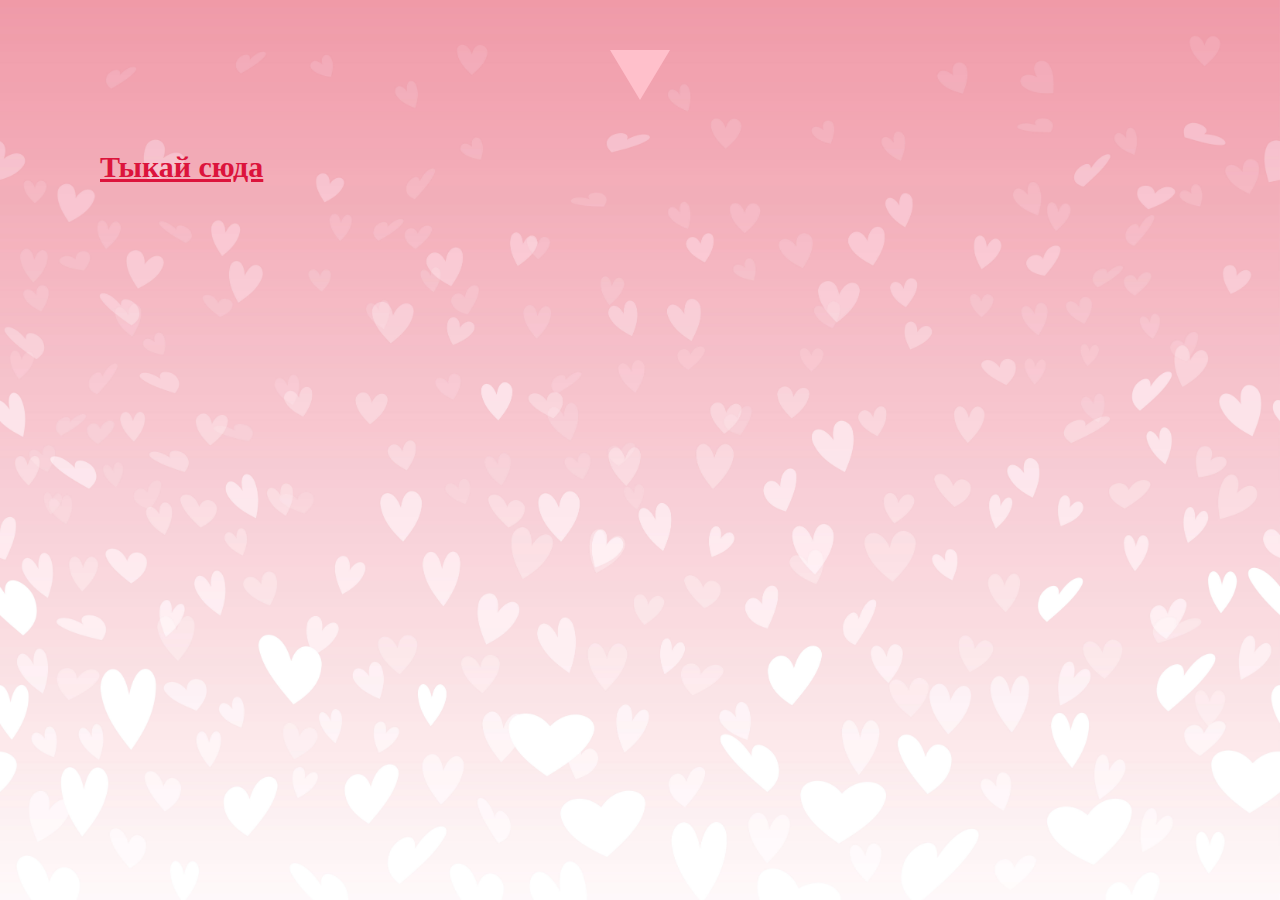
<file: index.html>
<!DOCTYPE html>
<html lang="en">
<head>
    <meta charset="UTF-8">
    <meta name="viewport" content="width=device-width, initial-scale=1.0">
    <title>Love</title>
    <link rel="stylesheet" href="stylee.css">
    <link rel="stylesheet" href="indexx.html">
    <style>
        .arrow {
          width: 0;
          height: 0;
          border-left: 30px solid transparent;
          border-right: 30px solid transparent;
          border-top: 50px solid pink;
          margin: 50px auto;
        }
      </style>
</head>
<body>
    <div class="arrow"></div>
    <b><a href="indexx.html" class="textbutton">Тыкай сюда</a></b>
</body>
</html>
</file>
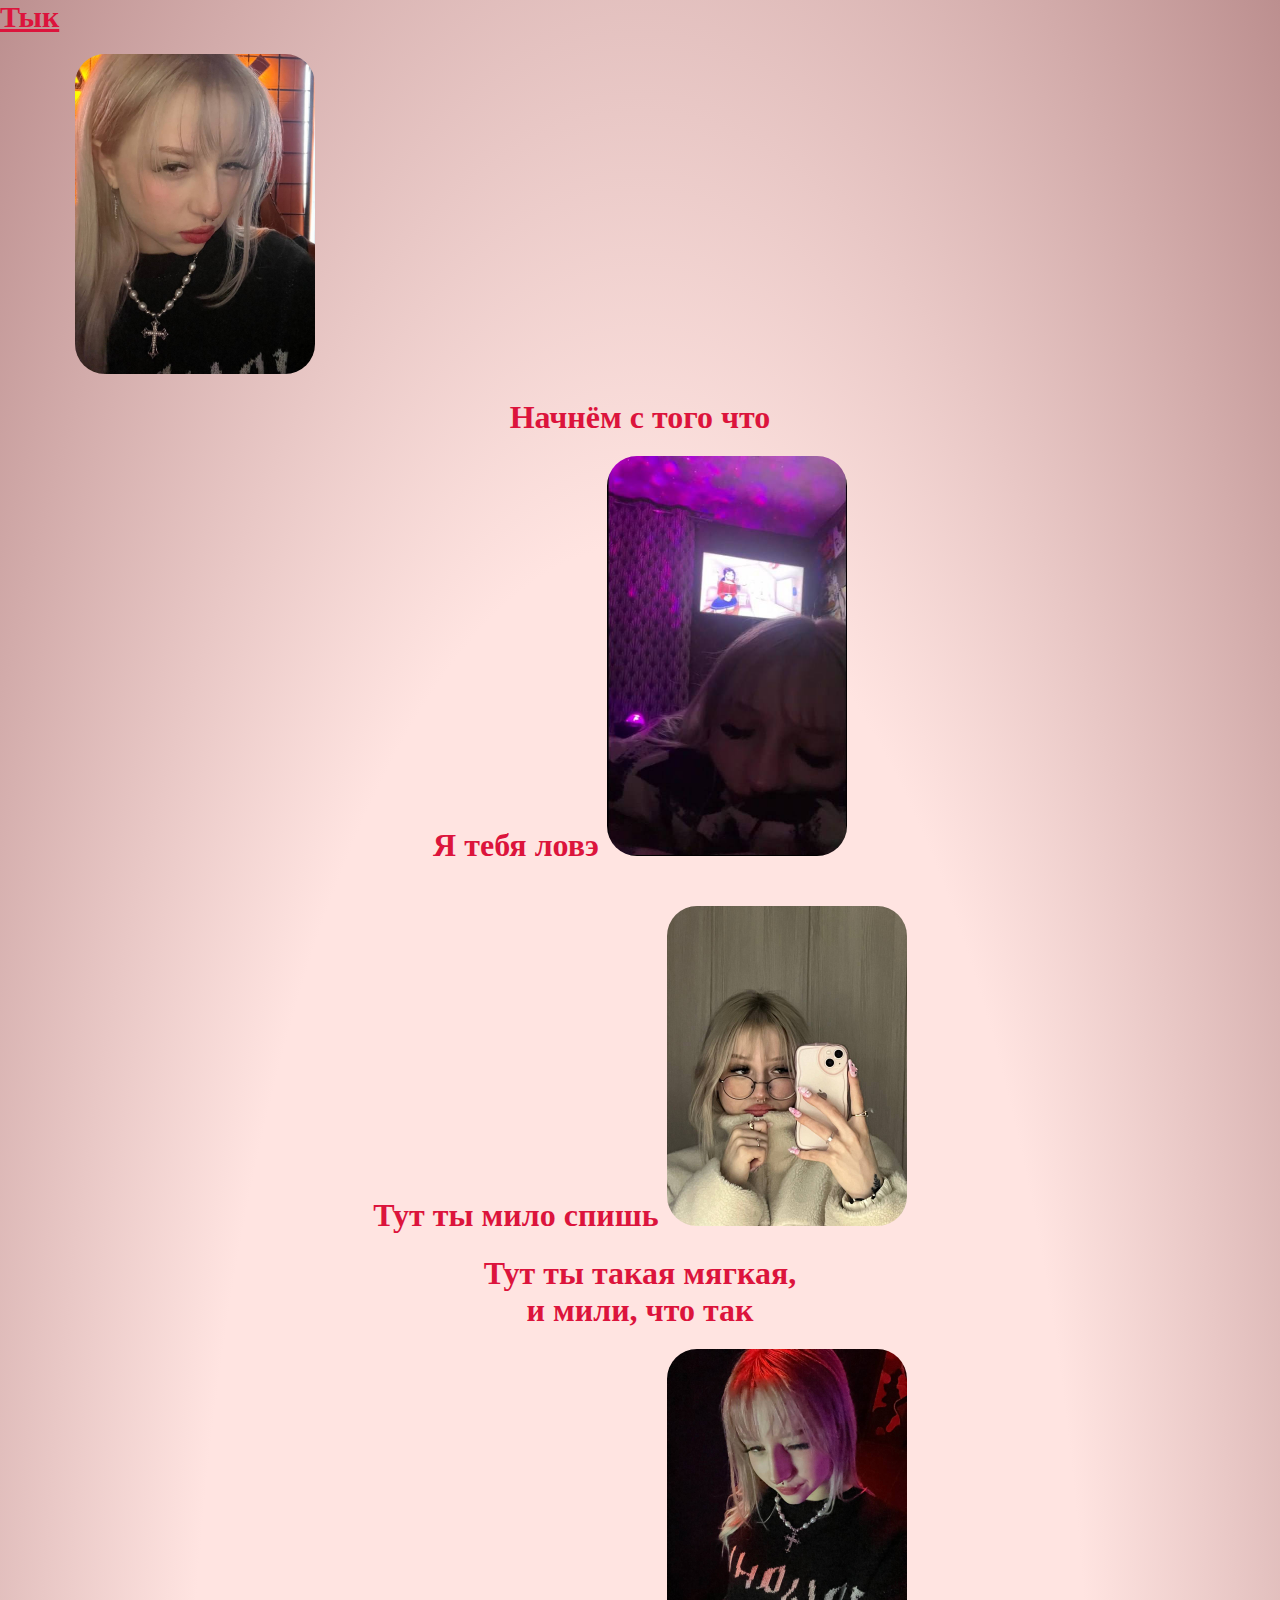
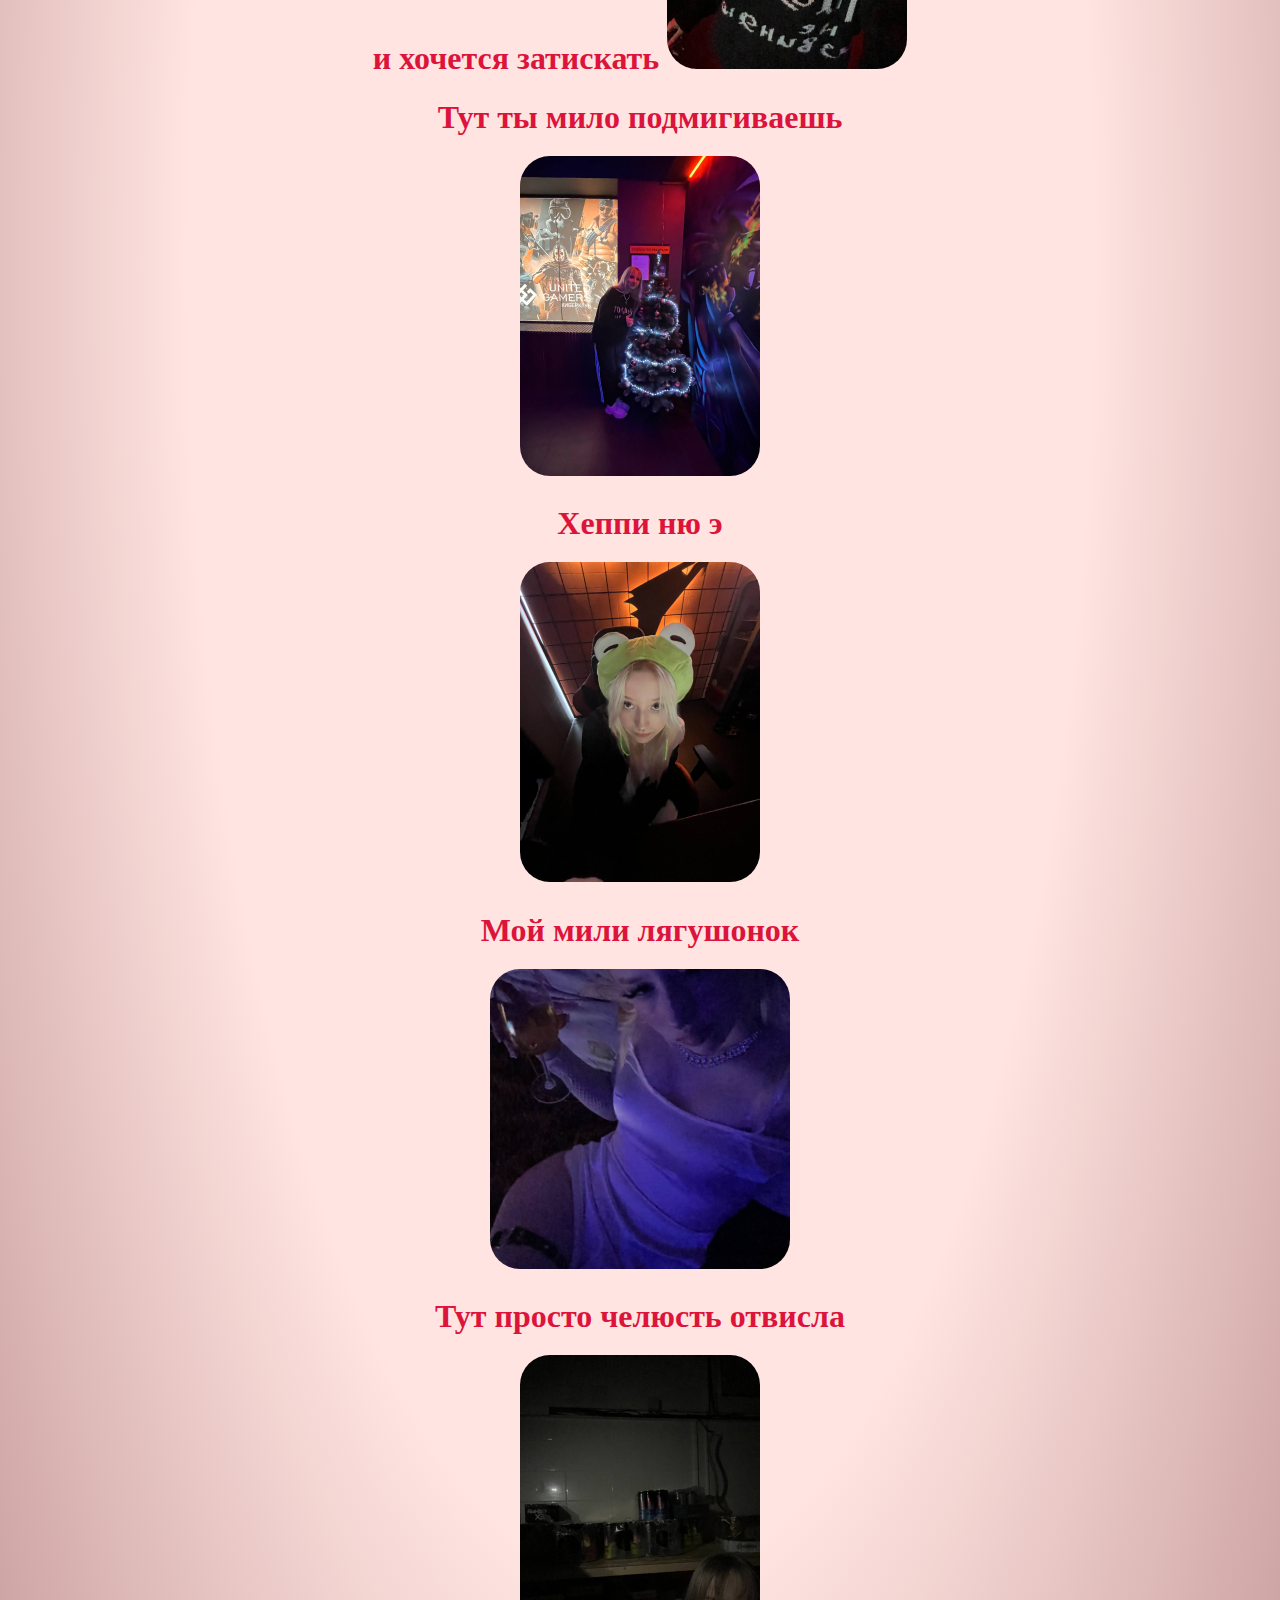
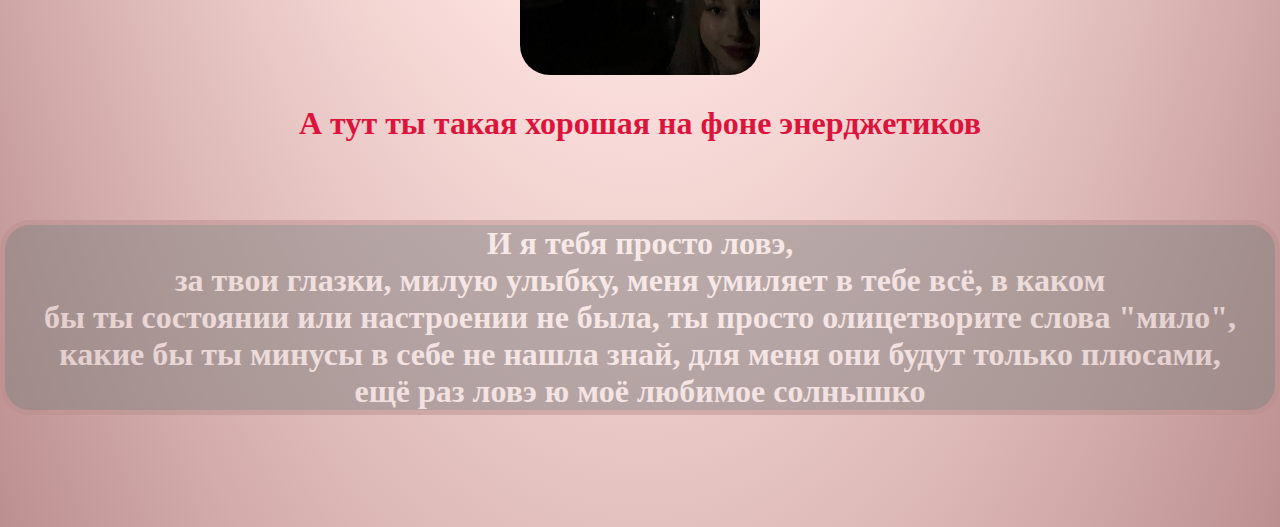
<file: indexx.html>
<!DOCTYPE html>
<html lang="en">
<head>
    <meta charset="UTF-8">
    <meta name="viewport" content="width=device-width, initial-scale=1.0">
    <title>Love</title>
    <link rel="stylesheet" href="style.css">
    <link rel="stylesheet" href="index.html">
</head>
<header><b><a href="index.html" class="textbutton">Тык</a></b></header>
<body>
    <img class="ng" src="img/3.jpg">
    <h1 class="text">Начнём с того что</br>Я тебя ловэ
    <img class="spit" src="img/2.jpg">
    <h1 class="text">Тут ты мило спишь
    <img class="foto" src="img/1.jpg">
    <h1 class="text">Тут ты такая мягкая,</br>
        и мили, что так</br>
        и хочется затискать
    <img class="foto" src="img/7.jpg">
    <h1 class="text">Тут ты мило подмигиваешь</br>
    <img class="foto" src="img/4.jpg">
    <h1 class="text">Хеппи ню э</br>
    <img class="lyagushonok" src="img/6.jpg">
    <h1 class="text">Мой мили лягушонок</br>
    <img class="seksy" src="img/5.jpg">
    <h1 class="text">Тут просто челюсть отвисла</br>
    <img class="foto" src="img/8.jpg">
    <h1 class="text">А тут ты такая хорошая на фоне энерджетиков</br></h1></br></br>
    <h1 class="lovetext">И я тебя просто ловэ,</br> за твои глазки, милую улыбку, 
        меня умиляет в тебе всё, в каком</br> бы ты состоянии или настроении 
        не была, ты просто олицетворите слова "мило", какие бы ты минусы в 
        себе не нашла знай, для меня они будут только плюсами, </br>ещё раз ловэ 
        ю моё любимое солнышко</br></h1></br></br></br></br></br>
</body>
</html>
</file>
<file: stylee.css>
body{
    background-image: url('img/heart.jpg');
    background-repeat: no-repeat;
    background-size: cover;
    margin: 0%;
    height: 790px;
    font-family: Marker Felt, fantasy;
  }

.textbutton{
    color:#DC143C;
    margin-left: 100px;
    font-size: 30px;
  }
</file>
<file: style.css>
body{
    background: radial-gradient(#FFE4E1, #FFE4E1, #BC8F8F);
    margin: 0%;
    font-family: Marker Felt, fantasy;
  }

.text{
  color:#DC143C;
  text-align: center;
}

.lovetext{
  color:white;
  text-align: center;
  border: 5px solid #BC8F8F;
  border-radius: 30px;
  background-color: gray;
  opacity: 0.5;
}

.textbutton{
  color:#DC143C;
  text-align: center;
  font-size: 30px;
}

.foto{
  width: 240px;
  height: 320px;
  margin-top: 20px;

  border-radius: 30px;
}

.spit{
  width: 240px;
  height: 400px;
  margin-top: 20px;

  border-radius: 30px;
}

.seksy{
  width: 300px;
  height: 300px;
  margin-top: 20px;

  border-radius: 30px;
}

.lyagushonok{
  width: 240px;
  height: 320px;
  margin-top: 20px;

  border-radius: 30px;
}

.ng{
  width: 240px;
  height: 320px;
  margin-top: 20px;
  border-radius: 30px;
  margin-left: 75px;
}
</file>
